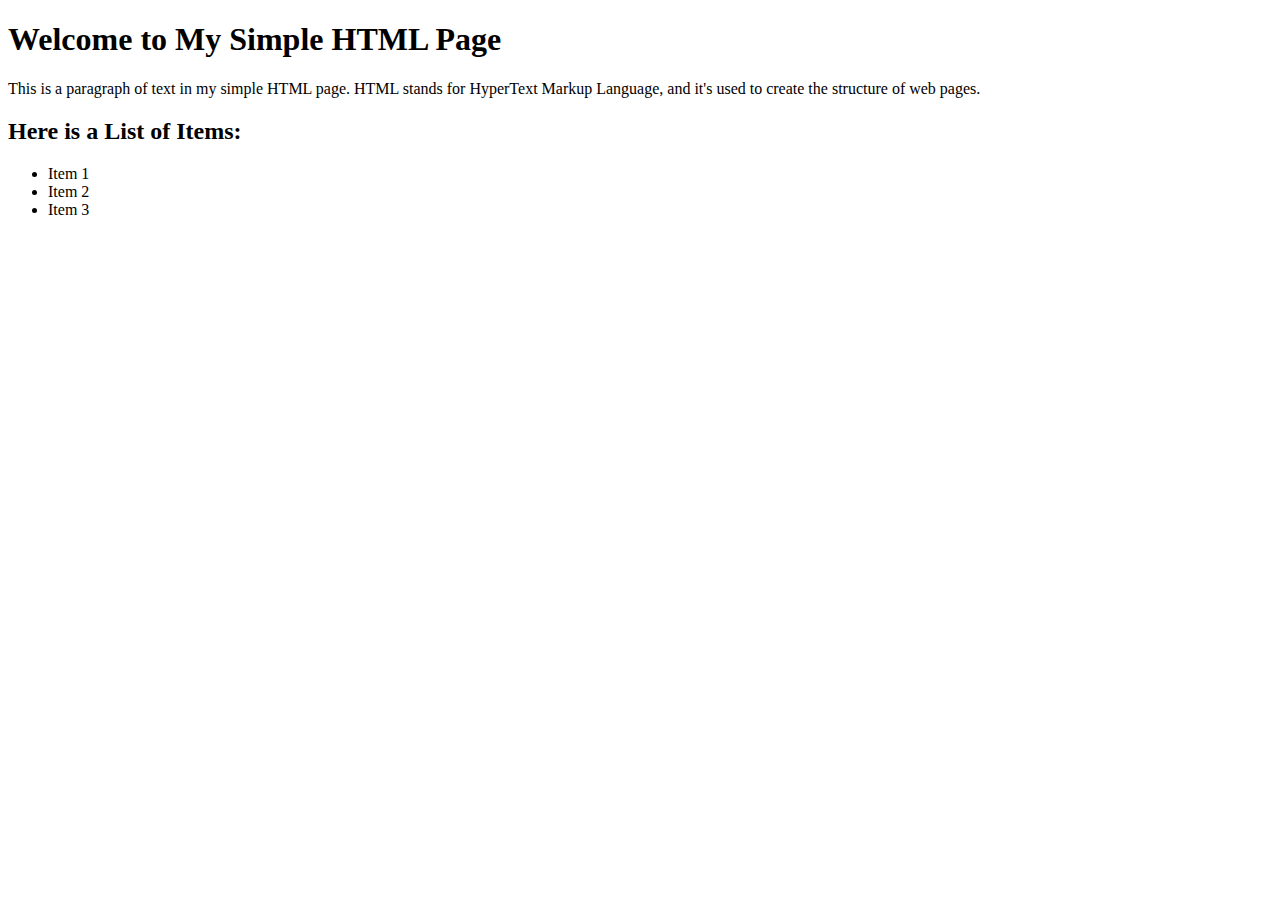
<file: index.html>
<!DOCTYPE html>
<html lang="en">
<head>
    <meta charset="UTF-8">
    <meta name="viewport" content="width=device-width, initial-scale=1.0">
    <title>Simple HTML Page</title>
</head>
<body>
    <h1>Welcome to My Simple HTML Page</h1>
    <p>This is a paragraph of text in my simple HTML page. HTML stands for HyperText Markup Language, and it's used to create the structure of web pages.</p>
    
    <h2>Here is a List of Items:</h2>
    <ul>
        <li>Item 1</li>
        <li>Item 2</li>
        <li>Item 3</li>
    </ul>
</body>
</html>
</file>
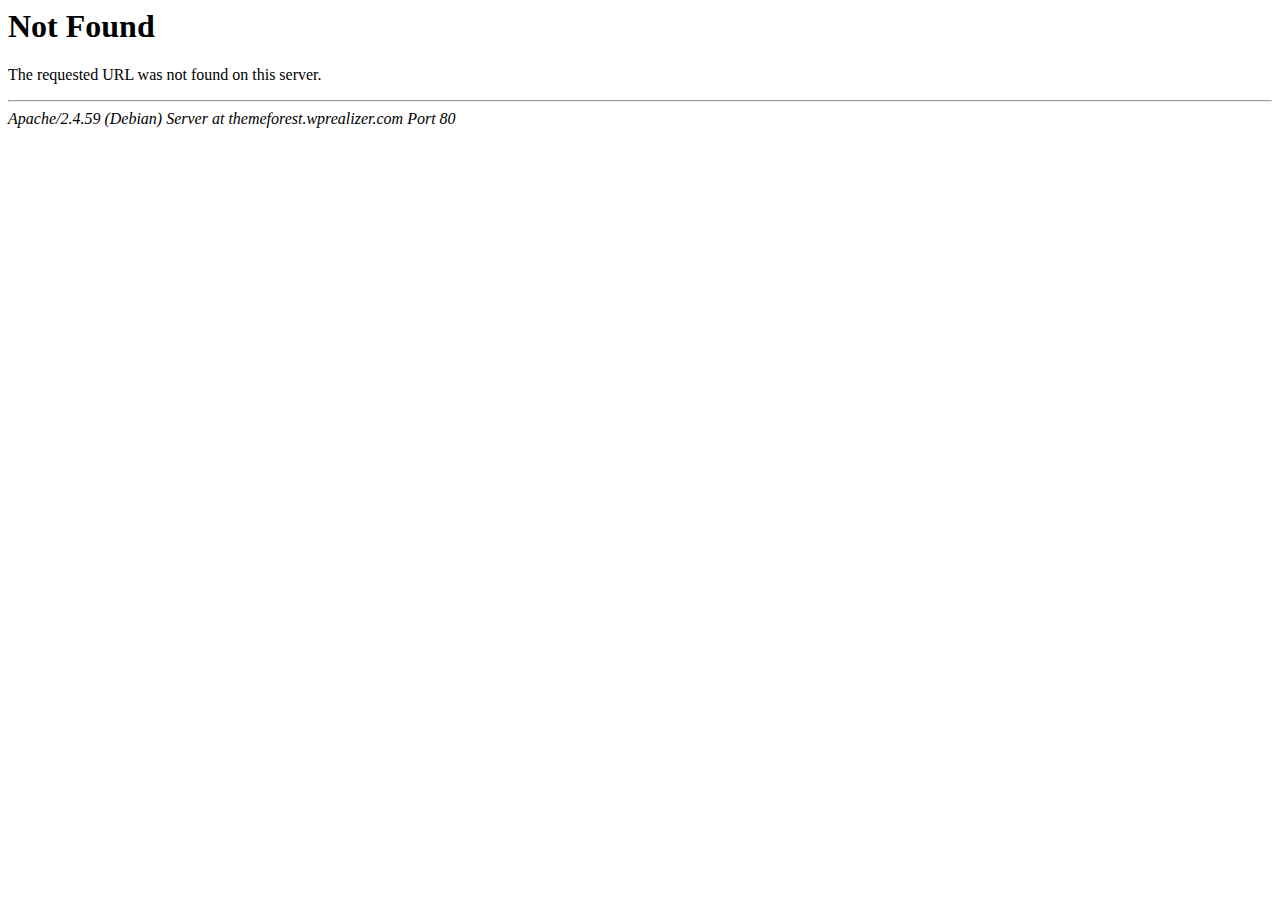
<file: assets/css/owl.video.play.html>
<!DOCTYPE HTML PUBLIC "-//IETF//DTD HTML 2.0//EN">
<html><head>
<title>404 Not Found</title>
</head><body>
<h1>Not Found</h1>
<p>The requested URL was not found on this server.</p>
<hr>
<address>Apache/2.4.59 (Debian) Server at themeforest.wprealizer.com Port 80</address>
</body></html>
</file>
